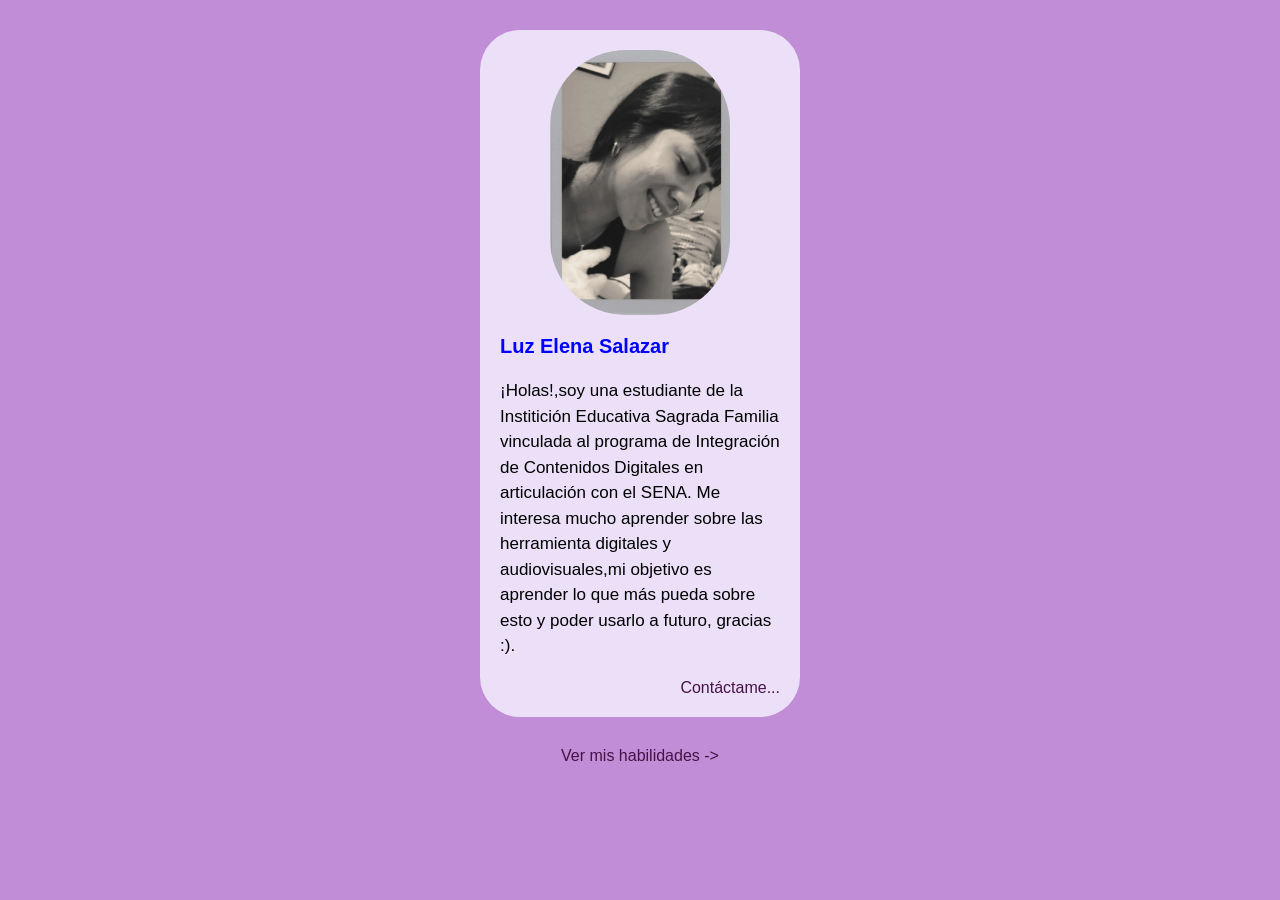
<file: index.html>
<!DOCTYPE html>
<html lang="es">
<head>
    <meta charset="UTF-8">
    <meta name="viewport" content="width=device-width, initial-scale=1.0">
    <title>Tarjeta de Presentación</title>
    <link rel="stylesheet" href="style.css">
</head>
<body>
    <div class="contenedor">
<div class="tarjeta">
    <img src="foto.jpg" alt="luciernaga">
    <h1>Luz Elena Salazar</h1>
    <p>¡Holas!,soy una estudiante de la Institición Educativa Sagrada Familia vinculada al programa de Integración de Contenidos Digitales en articulación con el SENA. Me interesa mucho aprender sobre las herramienta digitales y audiovisuales,mi objetivo es aprender lo que más pueda sobre esto y poder usarlo a futuro, gracias :).</p>
    <a href="lsalazar@sagradafamiliapalmira.edu.co">Contáctame...</a>
    </div>
     <a href="habilidades.html" class="btn-ver-más">Ver mis habilidades -> </a>
    </div>
</body>
</html>
</file>
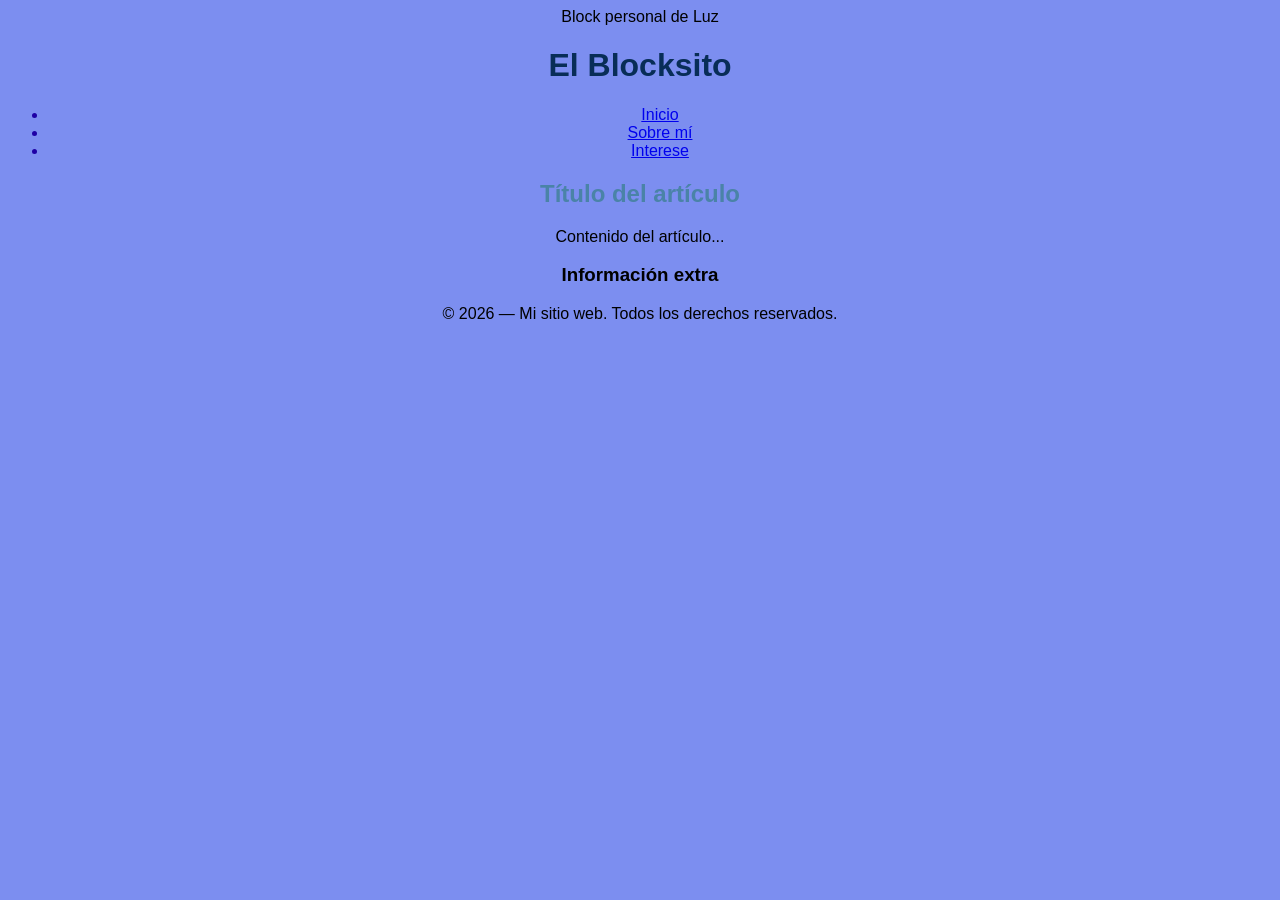
<file: Luz Elena/practica2/proyecto/index.html>
<!DOCTYPE html>
<html lang="es">
<head>
  <meta charset="UTF-8">
  <title>My Block, sisi</title>
  <link rel="stylesheet" href="estilos.css">
</head>
<body>
 
  <header> Block personal de Luz
    <h1 style="color:#082d57;">El Blocksito</h1>
  </header>
 
  <nav>  <!-- Menú de navegación -->
    <ul>
      <li><a href="inicio.html">Inicio</a></li>
      <li><a href="sobremi.html">Sobre mí</a></li>
        <li><a href="intereses.html">Interese</a></li>
    </ul>
  </nav>
 
  <main>  <!-- Contenido principal -->
    <section>
      <article>
        <h2>Título del artículo</h2>
        <p>Contenido del artículo...</p>
      </article>
    </section>
    <aside>  <!-- Barra lateral -->
      <h3>Información extra</h3>
    </aside>
  </main>
 
  <footer>  <!-- Pie de página -->
    <p>© 2026 — Mi sitio web. Todos los derechos reservados.</p>
  </footer>
 
</body>
</html>
</file>
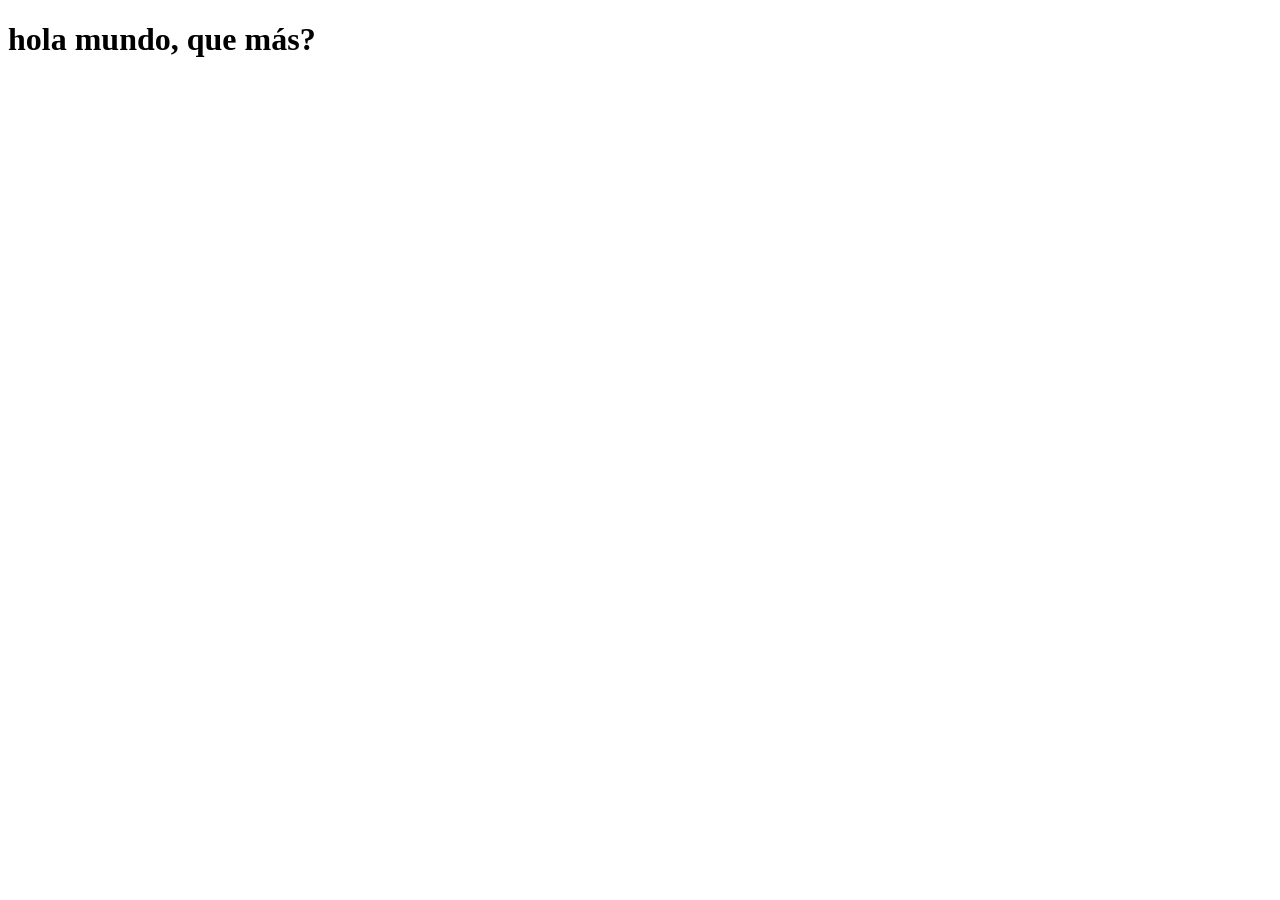
<file: holamundo.html>
<!DOCTYPE html>
<html lang="en">
<head>
    <meta charset="UTF-8">
    <meta name="viewport" content="width=device-width, initial-scale=1.0">
    <title>Luz S</title>
</head>
<body>
    <h1>
        hola mundo, que más?
    </h1>
</body>
</html>
</file>
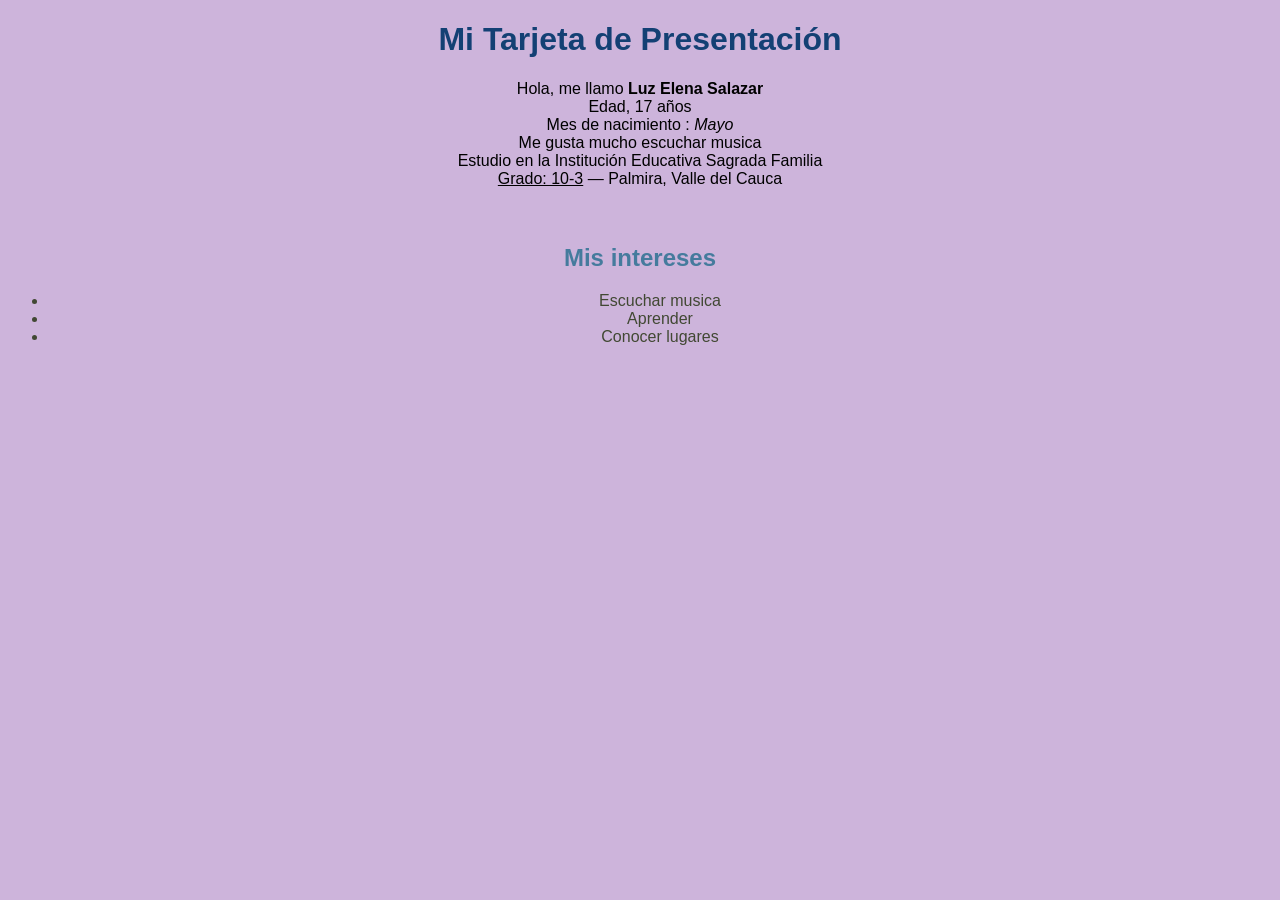
<file: Luz Elena/practica2/practica.html>
<!DOCTYPE html>
<html>
 
  <head>
	<!-- Aquí va la información de la página, no el contenido visible -->
	<title>Mi primera página — Luz S</title>
	<meta charset="UTF-8">
    <link rel="stylesheet" href="estilos.css">

  </head>
 
  <body>
	<!-- Todo lo que escribas aquí SÍ se verá en el navegador -->
 
	<h1 style="color:#134074;">Mi Tarjeta de Presentación</h1>
 
	Hola, me llamo <b>Luz Elena Salazar</b> <br>
	Edad, 17 años <br>
    Mes de nacimiento :<i> Mayo</i><br>
    Me gusta mucho escuchar musica <br>
	Estudio en la Institución Educativa Sagrada Familia
	<br>
    <u> Grado: 10-3</u> — Palmira, Valle del Cauca<br>

    <!-- Esto se utilizo para separar-->
    <br>
    <br>
 <h2>Mis intereses</h2>
 <ul>
    <li>Escuchar musica</li>
    <li>Aprender</li>
    <li>Conocer lugares</li>
 </ul>
  </body>
 
</html>
</file>
<file: style.css>
*{
    padding:0;
    margin:0;
}

body{
    background-color: rgb(193, 141, 214);
    display: flex;
    justify-content: center;
    min-height: 100vh;
    font-family: Arial, sans-serif;
}

/* contenedor de página */
.contenedor {
 display: flex;
 flex-direction: column;
 align-items: center;
 gap: 30px;
 padding: 30px;
}

/* tarjeta de presentación */
.tarjeta{
    background-color: rgb(235, 224, 248);
    width: 280px;
    border-radius: 40px;
    display: flex;
    flex-direction: column;
    padding: 20px;
    justify-content: space-around;
    gap: 20px;
}

img{
    width: 180px;
    align-self: center;
    border-radius: 76px;
}

h1{
    font-size: 20px;
    text-align: justify;
    color:blue;
}

p{
    font-size: 17px;
    text-aligh:justify;
    color:black;
    line-height: 1.5;
}

a {
color:rgb(71, 18, 69);
text-align: right;
text-decoration: none;
transition: color 0.4;
}

a:hover{
    color:aquamarine;
}
</file>
<file: Luz Elena/practica2/proyecto/estilos.css>
body {
    background-color:#7c8ef0 ;
   font-family:'Trebuchet MS', 'Lucida Sans Unicode', 'Lucida Grande', 'Lucida Sans', Arial, sans-serif;
   text-align: center;
}

h1{
    font-family: 'Franklin Gothic Medium', 'Arial Narrow', Arial, sans-serif;
    text-align: center;
}
h2{
    font-family: Verdana, Geneva, Tahoma, sans-serif;
    color:#4a83a7;
    text-align: center;
}

ul{
    color:#1e00a5;
}
</file>
<file: Luz Elena/practica2/estilos.css>
body {
    background-color:#cdb4db ;
   font-family:'Trebuchet MS', 'Lucida Sans Unicode', 'Lucida Grande', 'Lucida Sans', Arial, sans-serif;
   text-align: center;
}

h1{
    font-family: 'Franklin Gothic Medium', 'Arial Narrow', Arial, sans-serif;
    text-align: center;
}
h2{
    font-family: Verdana, Geneva, Tahoma, sans-serif;
    color:#457b9d;
    text-align: center;
}

ul{
    color:#414833;
}
</file>
